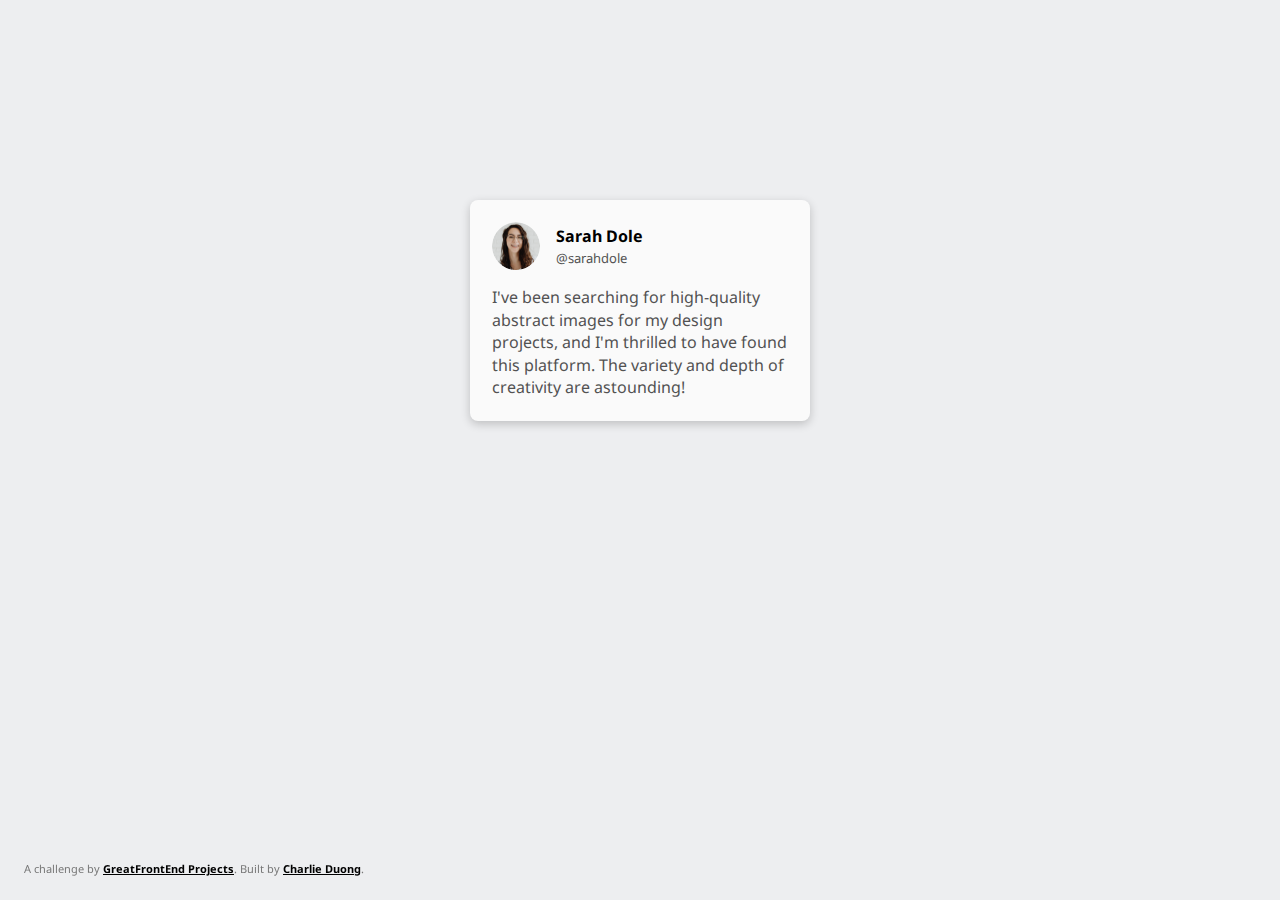
<file: testimonial-card/index.html>
<!DOCTYPE html>
<html lang="en">
  <head>
    <meta charset="utf-8" />
    <meta name="viewport" content="width=device-width, initial-scale=1" />
    <title>GreatFrontEnd Projects</title>
    <link rel="preconnect" href="https://fonts.googleapis.com" />
    <link rel="preconnect" href="https://fonts.gstatic.com" crossorigin />
    <link
      href="https://fonts.googleapis.com/css2?family=Noto+Sans:ital,wght@0,100..900;1,100..900&display=swap"
      rel="stylesheet"
    />
    <link rel="stylesheet" href="css/style.css" />
  </head>
  <body>
    <!-- Add your site or application content here -->
    <div class="card-container">
      <div class="card-body">
        <div class="card-header">
          <img class="card-image" src="img/profile-thumbnail.png" alt="Profile Picture of Sarah">
          <div class="card-header-text">
            <p class="card-title">Sarah Dole</p>
            <p class="card-subtitle">@sarahdole</p>
          </div>
        </div>
        <div class="card-description">
          <p>I've been searching for high-quality abstract images for my design projects, and I'm thrilled to have found this platform. The variety and depth of creativity are astounding! </p>
        </div>
    </div>
    </div>

    <!-- Attribute this challenge to yourself! -->
    <div class="credits" data-gfe-screenshot-exclude="true">
      A challenge by
      <a
        href="https://www.greatfrontend.com/projects/s/card-ui-html-css-bootstrap-implementation-293cdd10"
        target="_blank"
        >GreatFrontEnd Projects</a
      >. Built by
      <a
        href="https://www.greatfrontend.com/projects/u/charlielduong"
        target="_blank"
        >Charlie Duong</a
      >.
    </div>
    <script src="js/index.js"></script>
  </body>
</html>
</file>
<file: testimonial-card/css/style.css>
/* Put any custom CSS styles here.  */
/* Be sure to delete the <style> tag in index.html if you want to use this stylesheet. */
body {
  margin: 0;
  font-family: "Noto Sans", system-ui, -apple-system, BlinkMacSystemFont,
    "Segoe UI", Roboto, Oxygen, Ubuntu, Cantarell, "Open Sans", "Helvetica Neue",
    sans-serif;
  min-height: 100vh;

  -webkit-font-smoothing: antialiased;
  -moz-osx-font-smoothing: grayscale;
  text-rendering: optimizeLegibility;
  background-color: #EDEEF0;
}

* {
  box-sizing: border-box;
}

.credits {
  color: #777;
  position: fixed;
  bottom: 24px;
  left: 24px;
  font-size: 11px;
  text-align: center;
}

.credits a {
  color: #000;
  font-weight: bold;
}

.card-container{
  display: flex;
  align-items: center;
  justify-content: center;
}

.card-body {
  display: flex;
  flex-direction: column;
  background-color: #FAFAFA;
  box-shadow: 0 3px 10px rgb(0 0 0 / 0.2);
  padding: 1.4rem;
  border-radius: .5rem;
  gap: 1rem;
  max-width: 340px;
  margin-top: 200px;
}

.card-title {
  font-weight: bold;
}

.card-header {
  display: flex;
  align-items: center;
  gap: 1rem;
}

.card-image {
  width: 48px;
  height: 48px;
  border-radius: 9999px;
}

.card-header-text {
  display: flex;
  flex-direction: column;
  gap: .12rem;
}

p {
  margin: 0rem;
}

.card-subtitle {
  color: #525252;
  font-size: small;
}
.card-description {
  color: #525252;
  line-height: 1.4rem;
}
</file>
